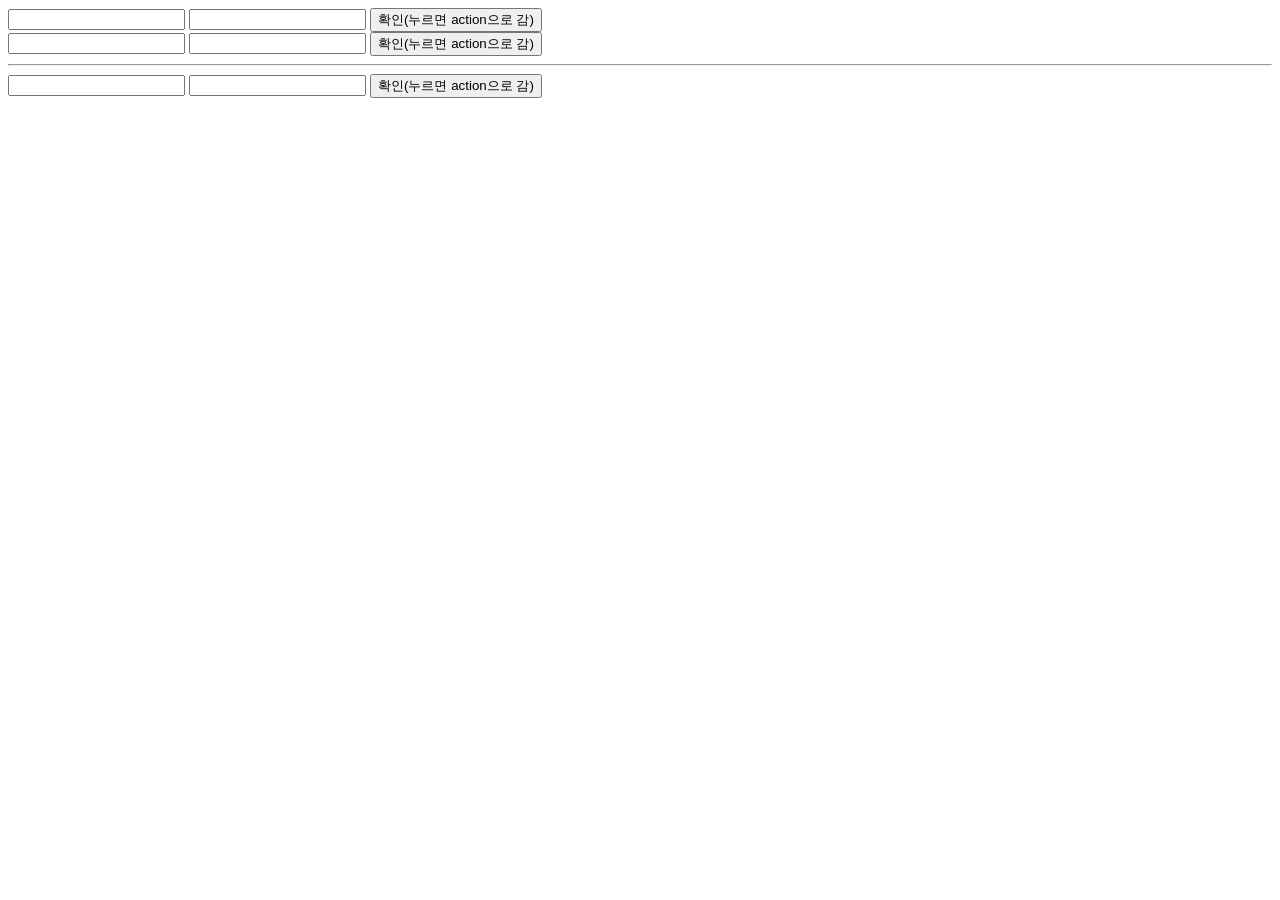
<file: 02_Servlet/src/main/webapp/input.html>
<!DOCTYPE html>
<html>
<head>
<meta charset="UTF-8">
<title>Insert title here</title>
</head>
<body>
	<form action="Test">
		<input name="bb">
		<input name="cc">
		<button>확인(누르면 action으로 감)</button>
	</form>
	
	<form action="요청할 URL(서블릿, 파일명, 어노테이션)">
		<input name="요청 파라미터명">
		<input name="요청 파라미터명">
		<button>확인(누르면 action으로 감)</button>
	</form>
	
	<hr>
	
	<form action="Output">
		<input name="say">
		<input name="cnt">
		<button>확인(누르면 action으로 감)</button>
	</form>
	
	
</body>
</html>
</file>
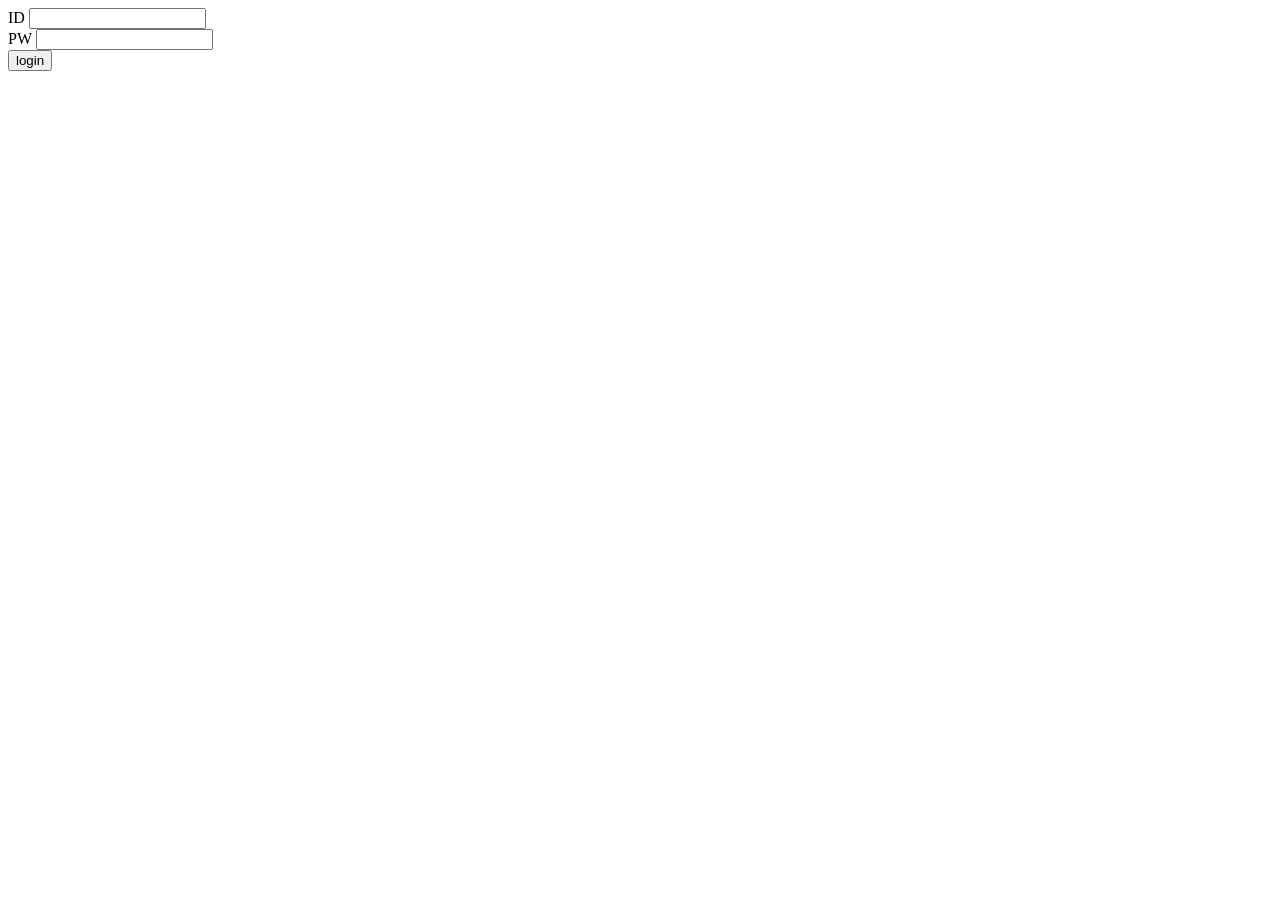
<file: 02_Servlet/src/main/webapp/login.html>
<!DOCTYPE html>
<html>
<head>
<meta charset="UTF-8">
<title>Insert title here</title>
</head>
<body>
<!-- 

sw, 1004


결과창
ID: xx
PW: XX
로그인 성공!


id, pw o -> 로그인 성공
id x -> 존재하지 않는 회원입니다.
pw x -> 비번 오류

결과 메시지는 빨간색으로

 -->
 
 <form action="Login" method="POST">
 	ID <input name="id"><br>
 	PW <input name="pw"><br>
 	<button>login</button> 	
 </form>

</body>
</html>
</file>
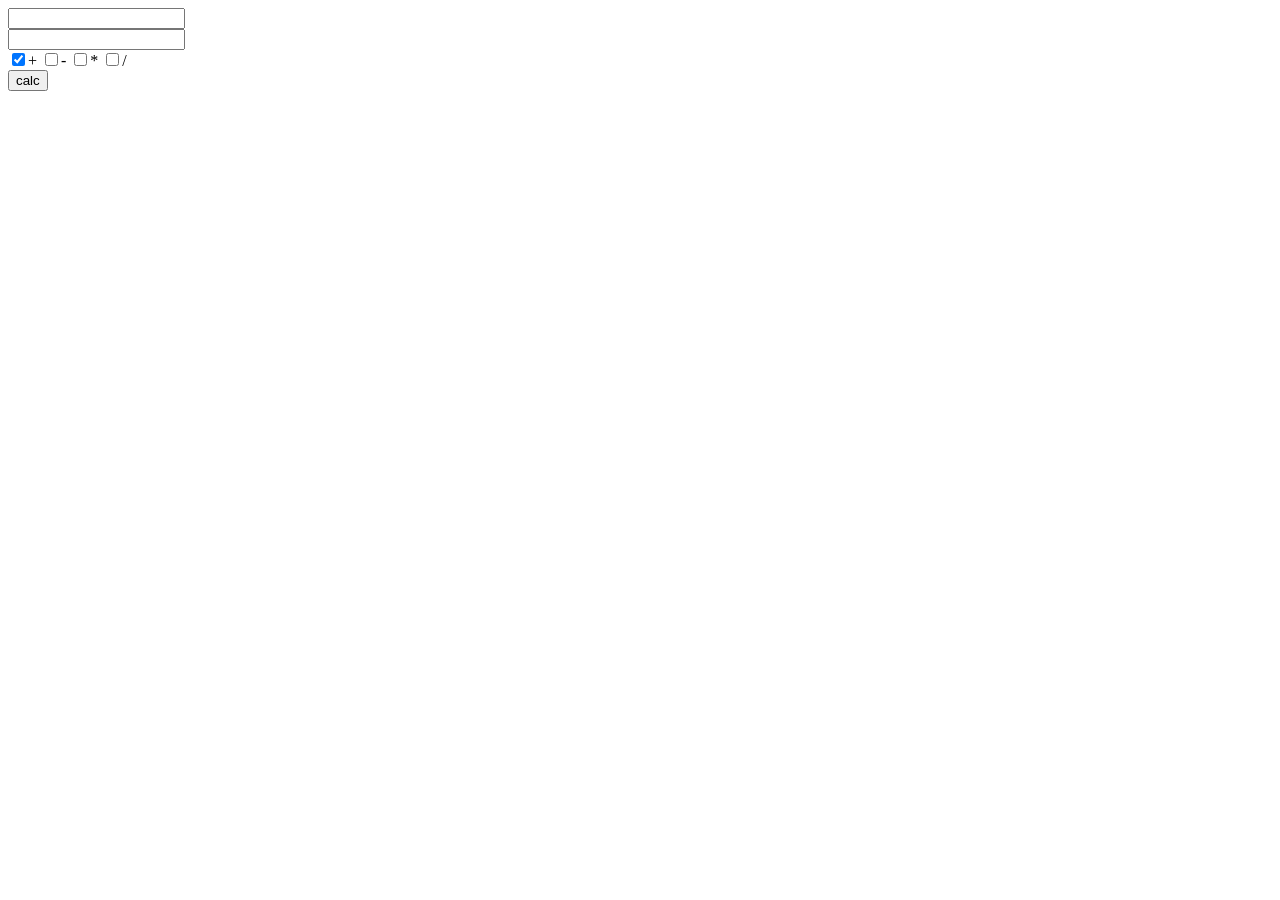
<file: 03_input_output/src/main/webapp/calc2.html>
<!DOCTYPE html>
<html>
<head>
<meta charset="UTF-8">
<title>Insert title here</title>
</head>
<body>

<!-- 

	x, y 사칙연산 결과
	
	- 선택한 연산 결과만 나오도록
	- y값에 0이 있는 경우 "0으로 나눌 수 없어요"
 -->
 
  <form action="Calc2">
 	 <input name="x"><br>
 	 <input name="y"><br>
 	 
 	 <div>
 	 	<input id="plus" name="oper" value="plus" type="checkbox" checked><label for="plus">+</label>
 	 	<input id="minus" name="oper" value="minus" type="checkbox"><label for="minus">-</label>
 	 	<input id="multiply" name="oper" value="multiply" type="checkbox"><label for="multiply">*</label>
 		<input id="divide" name="oper" value="divide" type="checkbox"><label for="divide">/</label>
 	 </div>
 	<button>calc</button> 	
 </form>
 
 
</body>
</html>
</file>
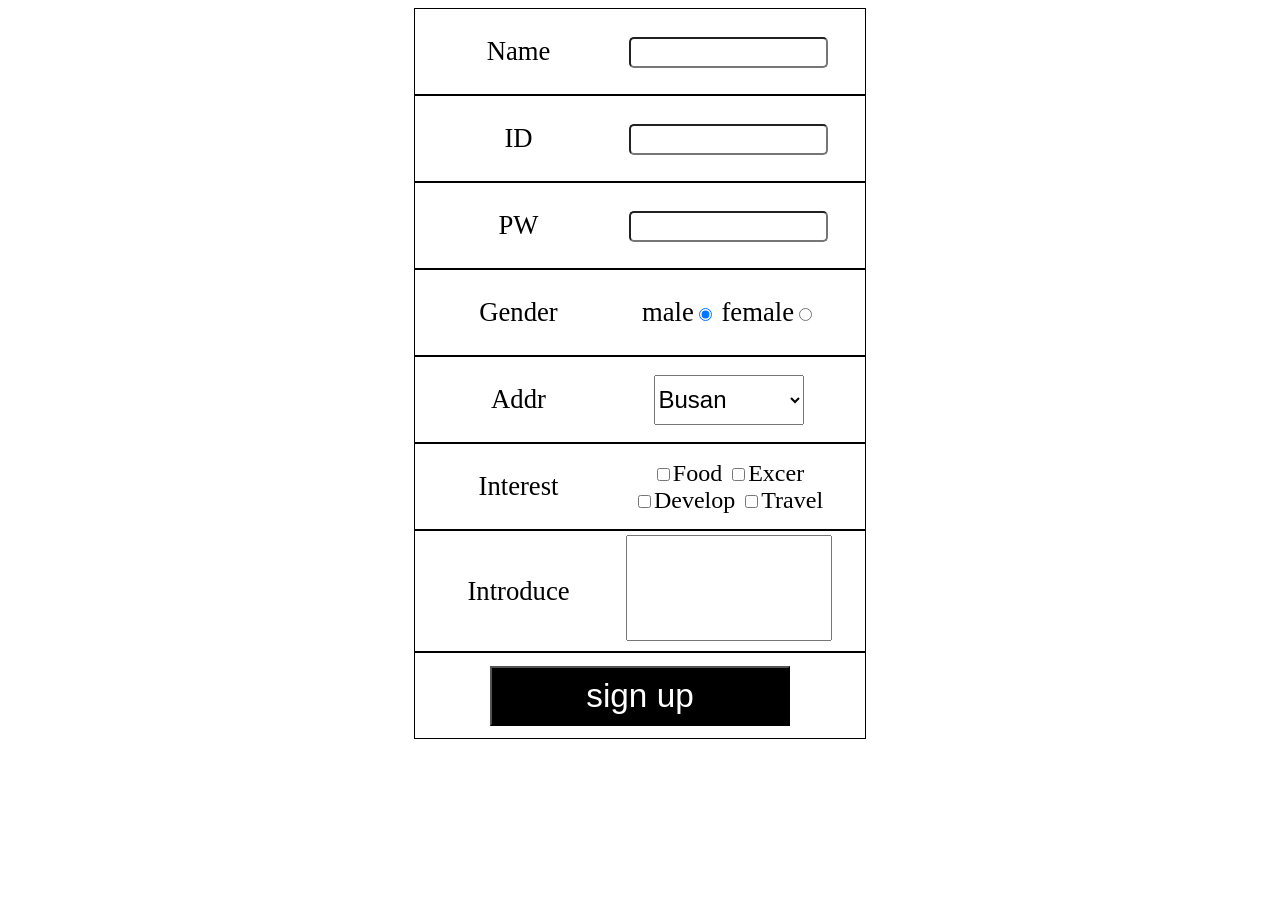
<file: 03_input_output/src/main/webapp/reg.html>
<!DOCTYPE html>
<html>
  <head>
    <meta charset="UTF-8" />
    <title>Insert title here</title>
    <link rel="stylesheet" href="./css/reg.css" />
  </head>
  <body>
    <form action="Reg" method="post">
      <div class="container">
        <div class="items">
          <div class="item1">Name</div>
          <div class="item2">
            <input name="name" class="text-input" />
          </div>
        </div>
        <div class="items">
          <div class="item1">ID</div>
          <div class="item2">
            <input name="id" class="text-input" />
          </div>
        </div>
        <div class="items">
          <div class="item1">PW</div>
          <div class="item2">
            <input name="pw" class="text-input" />
          </div>
        </div>
        <div class="items">
          <div class="item1">Gender</div>
          <div class="item2">
            <label> male<input type="radio" name="gender" value="male" checked="checked" /></label>
            <label> female<input type="radio" name="gender" value="female"/> </label>
          </div>
        </div>
        <div class="items">
          <div class="item1">Addr</div>
          <div class="item2">
            <select name="addr">
              <option value="seoul">Seoul</option>
              <option value="kyeonggi">Kyeonggi</option>
              <option value="daejeon">Daejeon</option>
              <option value="daegu">Daegu</option>
              <option value="busan" selected="selected">Busan</option>
            </select>
          </div>
        </div>
        <div class="items inter">
          <div class="item1">Interest</div>
          <div class="item2 interest">
            <div>
              <label
                ><input name="interest" type="checkbox" value="food" />Food
              </label>
              <label
                ><input name="interest" type="checkbox" value="excer" />Excer
              </label>
            </div>
            <div>
              <label
                ><input
                  name="interest"
                  type="checkbox"
                  value="develop"
                />Develop
              </label>
              <label
                ><input name="interest" type="checkbox" value="travel" />Travel
              </label>
            </div>
          </div>
        </div>
        <div class="items text">
          <div class="item1">Introduce</div>
          <div class="item2">
            <textarea name="introduce"></textarea>
          </div>
        </div>
        <div class="items item3">
          <div class="button"><button>sign up</button></div>
        </div>
      </div>
    </form>
  </body>
</html>
</file>
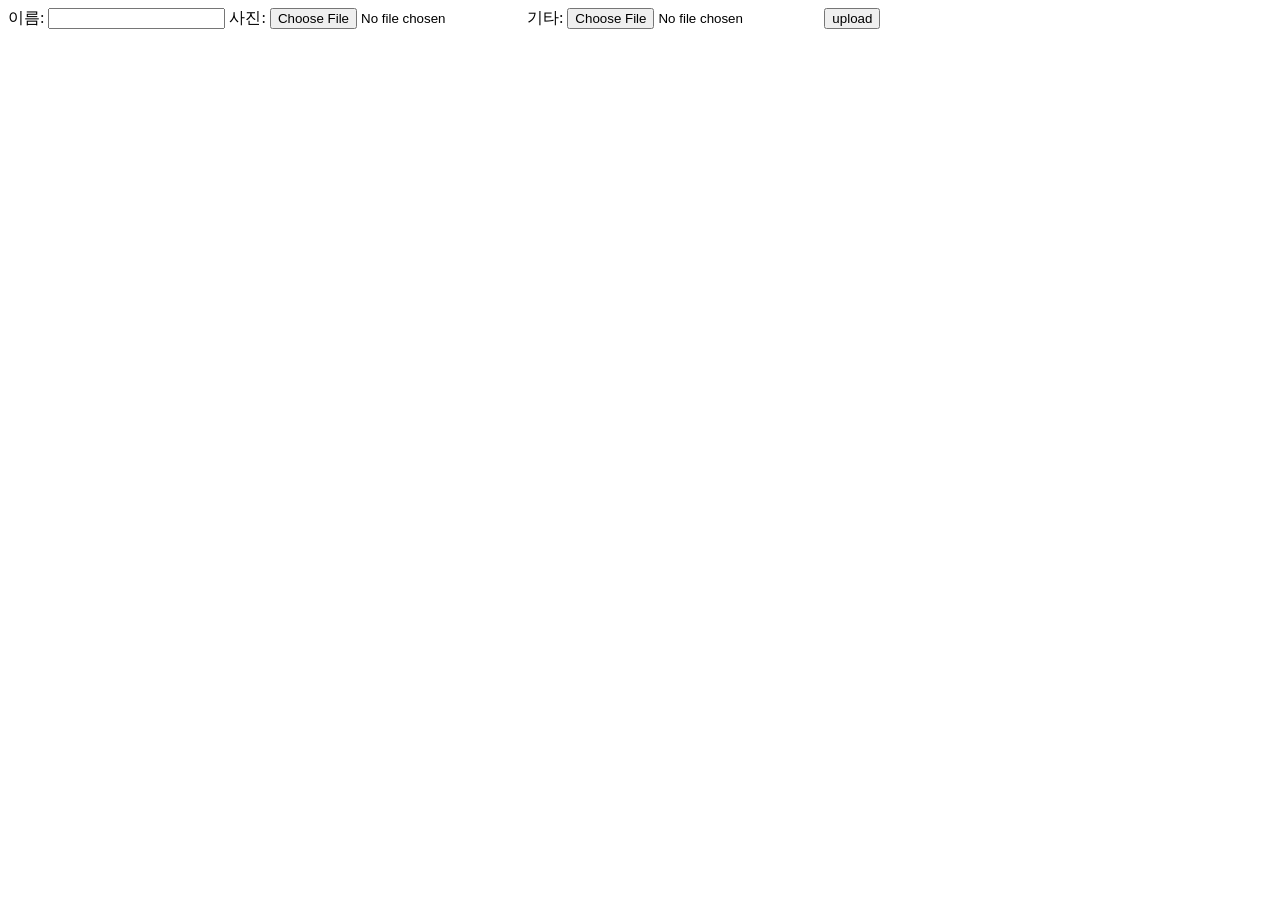
<file: 04_file_upload/src/main/webapp/fileUpload.html>
<!DOCTYPE html>
<html>
<head>
<meta charset="UTF-8">
<title>Insert title here</title>
</head>
<body>

<!-- 
	플젝 -> 빌드패스 -> lib탭
	web prj -> WEB-INF -> lib
		- 안에다가 jar 파일 넣기
		
		파일 업로드시 신경써야할 사항
	1. post
	2. enctype을 multipart/form-data으로

 -->

	<form action="FileUpload" method="POST" enctype="multipart/form-data">
		이름: <input name="name">
		사진: <input name="pic" type="file">
		기타: <input name="etc" type="file">
		<button >upload</button>
	</form>
	
</body>
</html>
</file>
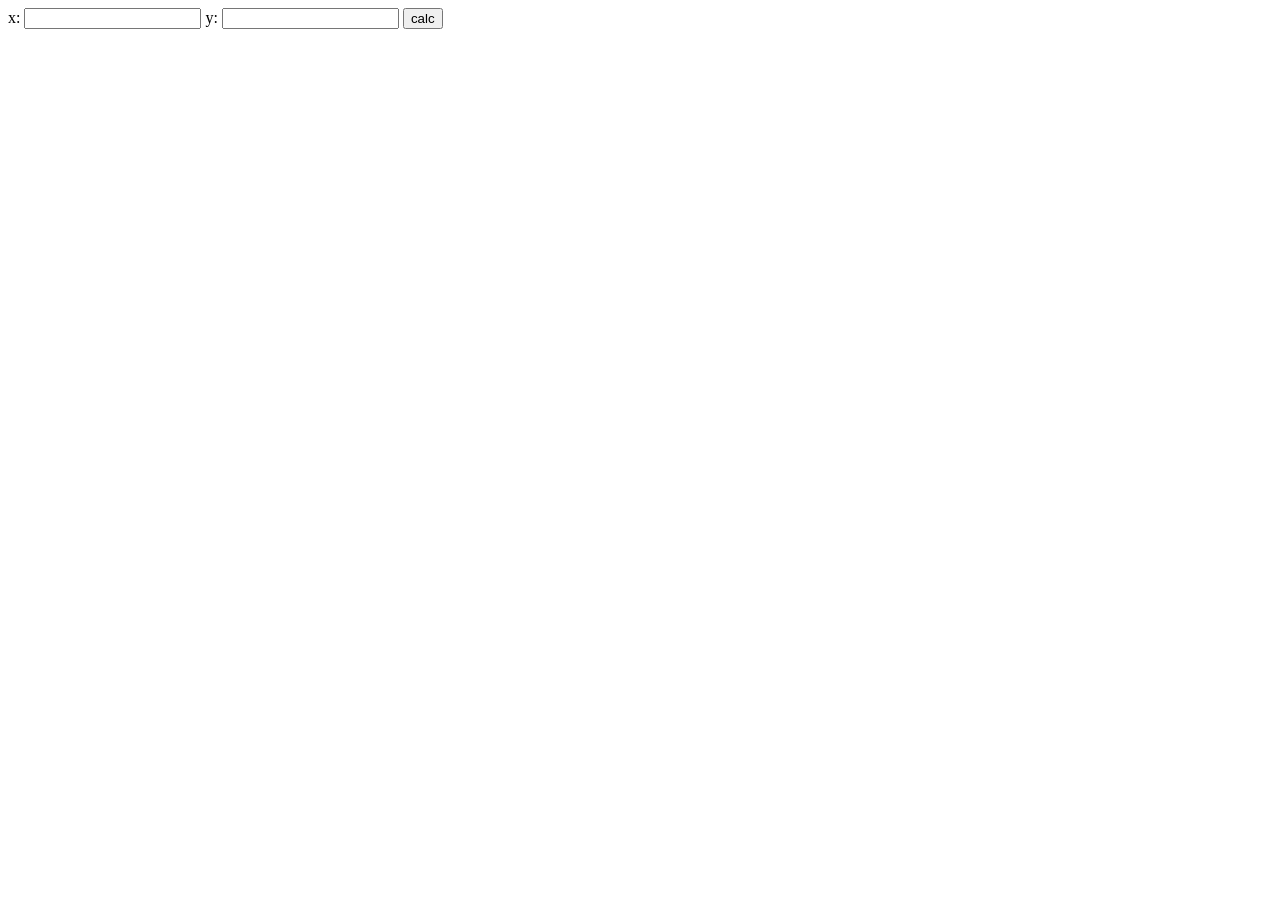
<file: 05_JSP/src/main/webapp/input.html>
<!DOCTYPE html>
<html>
<head>
<meta charset="UTF-8">
<title>Insert title here</title>
</head>
<body>

	<form action="output.jsp">
		x: <input name="xx">
		y: <input name="yy">
		<button>calc</button>
	</form>

</body>
</html>
</file>
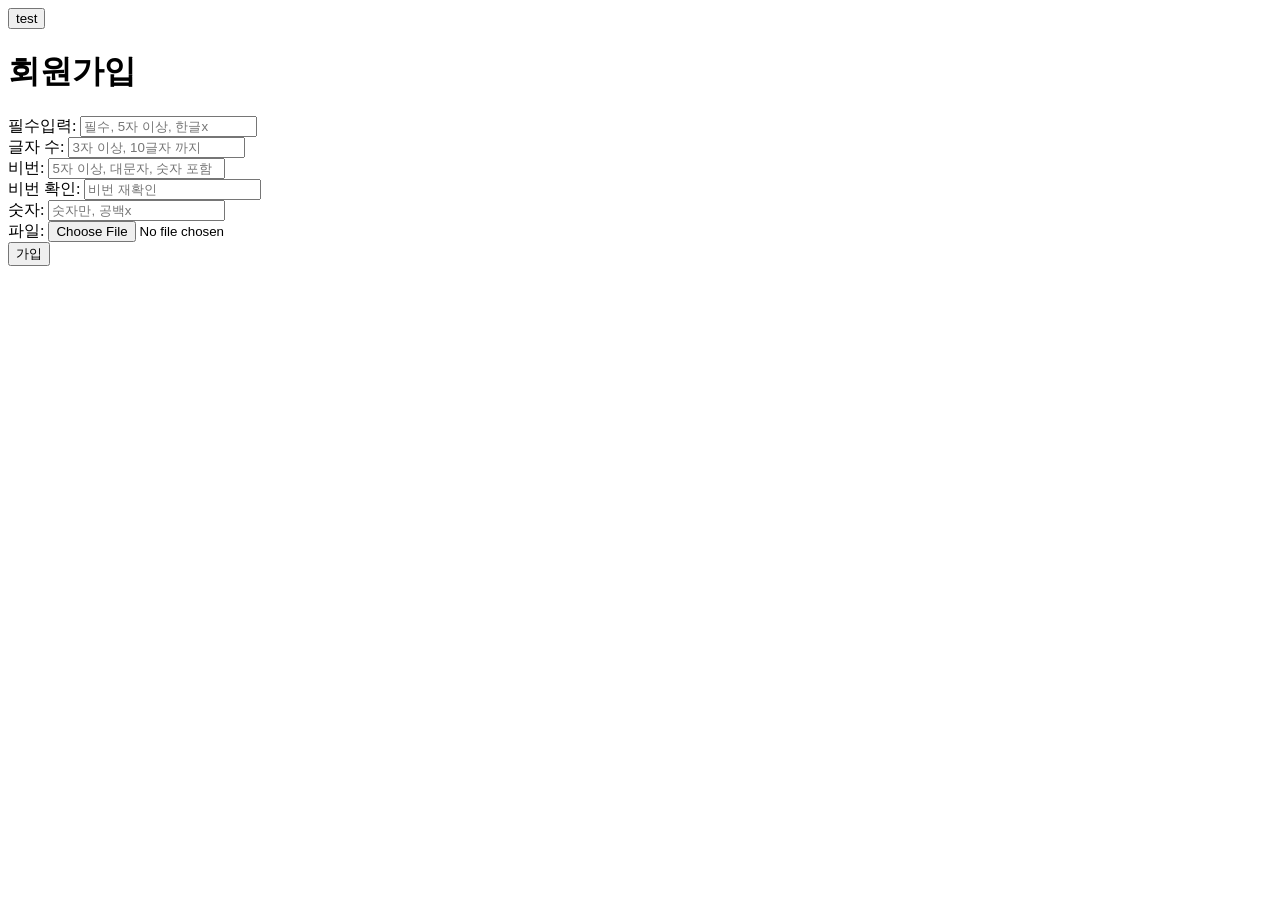
<file: 07_Valid_check/src/main/webapp/valid.html>
<!DOCTYPE html>
<html>
<head>
<meta charset="UTF-8">
<title>Insert title here</title>

<script src="valid.js" defer></script>
<script src="siteCheck.js" defer></script>
<script>
	function test(){
	
	}
</script>

</head>
<body>
	<button onclick="test()">test</button>

	<h1>회원가입</h1>
	
	<form id="form" action="asd">
		필수입력: <input id="i1" placeholder="필수, 5자 이상, 한글x"/> <br>
		글자 수: <input id="i2" placeholder="3자 이상, 10글자 까지"/> <br>
		비번: <input id="i3" placeholder="5자 이상, 대문자, 숫자 포함" /> <br>
		비번 확인: <input id="i4" placeholder="비번 재확인"/> <br>
		숫자: <input id="i5" placeholder="숫자만, 공백x"/> <br>
		파일: <input id="i6" type="file"/> <br>
		<button type="button" onclick="call()">가입</button> 
	</form>
	
</body>
</html>
</file>
<file: 03_input_output/src/main/webapp/css/reg.css>
.container {
  font-size: 20pt;
}

.items {
  margin: 0 auto;
  border: 1px solid black;
  display: flex;
  width: 450px;
  min-height: 85px;
  height: fit-content;
  align-items: center;
}

.item1 {
  text-align: center;
  padding-left: 30px;
  width: 35%;
  /* border: 1px solid red; */
}
.item2 {
  /* border: 1px solid red; */
  text-align: center;
  width: 65%;
}

.item2 .text-input {
  width: 70%;
  height: 25px;
  font-size: 15pt;
  border-radius: 5px;
}

select {
  width: 150px;
  height: 50px;
  font-size: 18pt;
}

.interest {
  flex-wrap: wrap;
  font-size: 18pt;
}
.text {
  height: 120px;
}
.items textarea {
  width: 200px;
  height: 100px;
  resize: none;
}

.items textarea:focus {
  outline-color: green;
}
.button {
  width: 100%;
  text-align: center;
}
.item3 button {
  width: 300px;
  height: 60px;
  font-size: 25pt;
  background-color: black;
  color: white;
}
</file>
